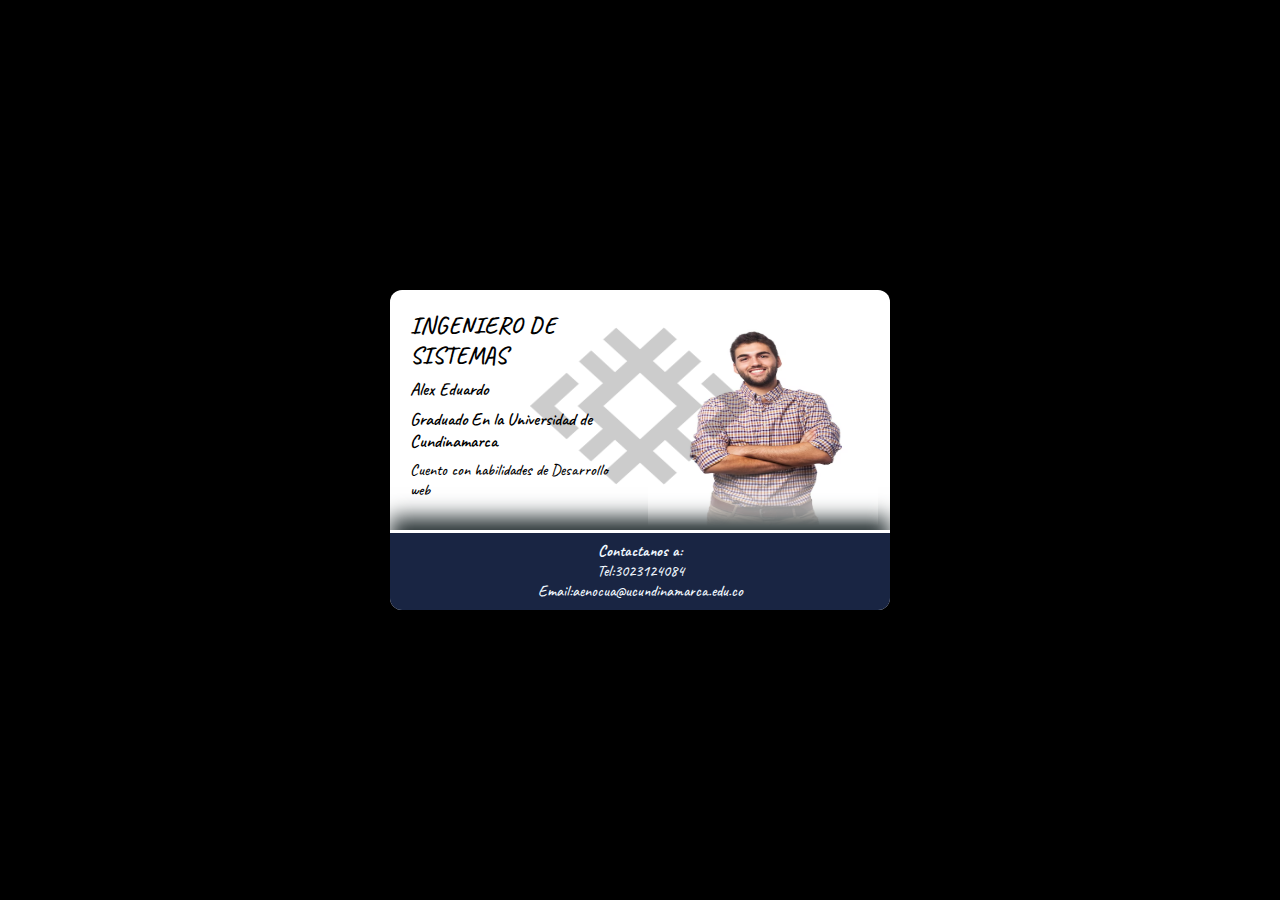
<file: practica 1/index.html>
<!DOCTYPE html>
<html lang="en">

<head>
    <meta charset="UTF-8">
    <meta name="viewport" content="width=device-width, initial-scale=1.0">
    <title>Document</title>
    <!-- importacin de nuestros estilos -->
    <link rel="stylesheet" href="./style.css">
</head>

<body>

    <!-- creacion de nuestra targeta -->
    <div class="tarjeta" id="tarjeta">

        <!-- imagen de fondo -->
        <div class="img">
            <img src="fondo2.png" alt="">
        </div>

        <!-- este contenedor va a tener la informacion y la imagen -->
        <div class="contenedor">


            <!-- aqui va a ir la informacion -->
            <div class="informacion">
                <h2 class="profecion">Ingeniero de Sistemas</h2>
                <h4>Alex Eduardo</h4>
                <h4>Graduado En la Universidad de Cundinamarca</h4>
                <p>Cuento con habilidades de Desarrollo web</p>
            </div>

            <!-- aqui va a ir tu bello rostro -->
            <div class="imagenMia">
                <img src="./miImagen.avif" alt="">
            </div>
        </div>
        <div class="footer">
            <p><strong>Contactanos a:</strong> <br>
                Tel:3023124084 <br>
                Email:aenocua@ucundinamarca.edu.co</p>
        </div>

    </div>





    <!-- importacion de nuestro script -->
    <script src="script.js"></script>
</body>

</html>
</file>
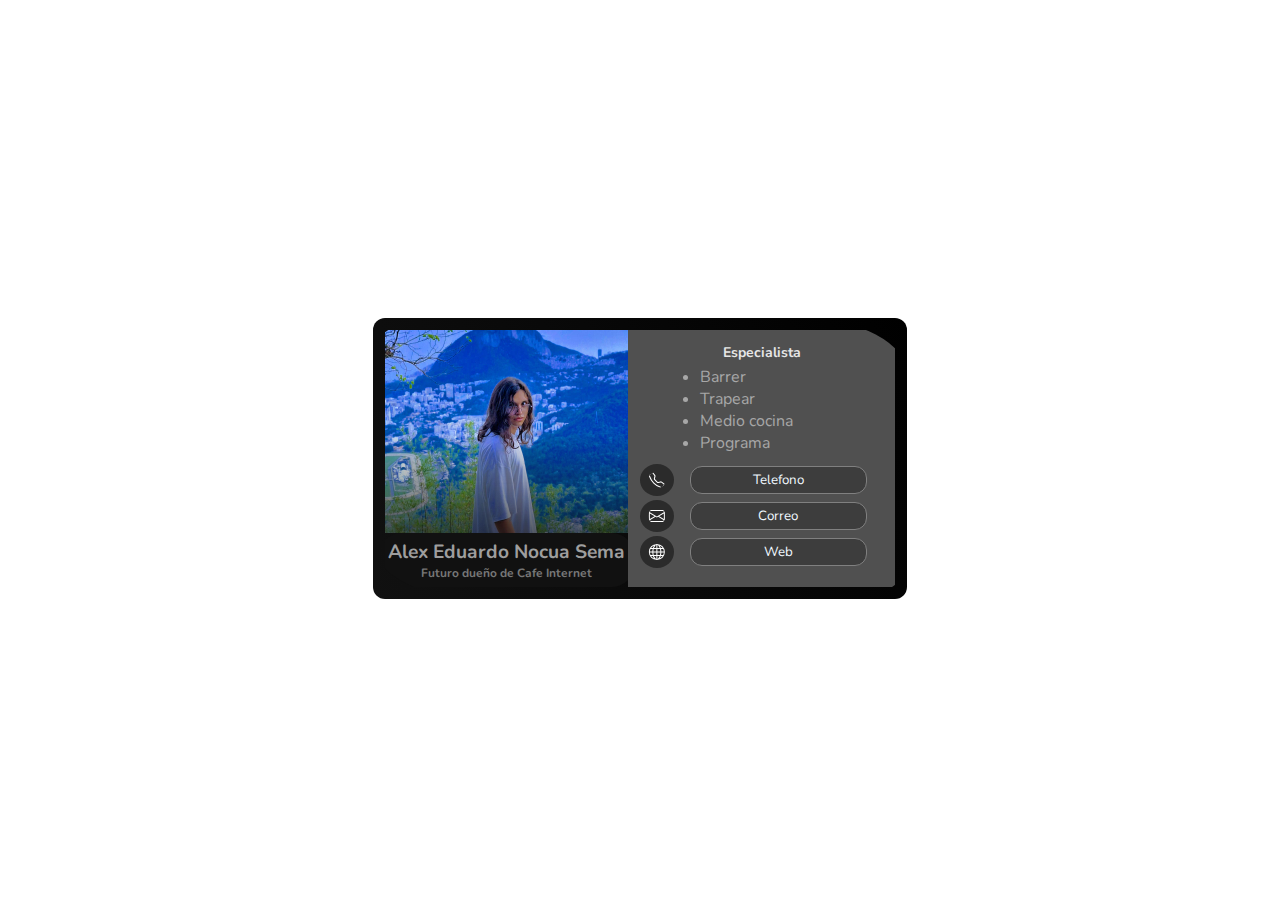
<file: practica 2/tarjeta.html>
<!DOCTYPE html>
<html lang="en">

<head>
    <meta charset="UTF-8">
    <meta name="viewport" content="width=device-width, initial-scale=1.0">
    <title>Tarjetas</title>
    <link rel="stylesheet" href="style.css">
</head>

<body>
    <div class="container" style="display: flex; flex-direction: column;">
        <div class="contenido">
            <div class="tarjeta">
                <div class="section_imagen">
                    <div class="imagen"> <img src="img/actual2.jpg" alt="Imagen de Alex Nocua"></div>
                    <div class="text">
                        <h1>Alex Eduardo Nocua Sema</h1>
                        <h5>Futuro dueño de Cafe Internet</h5>
                    </div>
                </div>
                <div class="Section_information">
                    <div class="especializaciones">
                        <h2>Especialista</h2>
                        <ul>
                            <li>Barrer</li>
                            <li>Trapear</li>
                            <li>Medio cocina</li>
                            <li>Programa</li>
                        </ul>
                    </div>
                    <div class="informacion_contacto">
                        <span>
                            <svg xmlns="http://www.w3.org/2000/svg" width="16" height="16" fill="currentColor"
                                class="bi bi-telephone" viewBox="0 0 16 16">
                                <path
                                    d="M3.654 1.328a.678.678 0 0 0-1.015-.063L1.605 2.3c-.483.484-.661 1.169-.45 1.77a17.6 17.6 0 0 0 4.168 6.608 17.6 17.6 0 0 0 6.608 4.168c.601.211 1.286.033 1.77-.45l1.034-1.034a.678.678 0 0 0-.063-1.015l-2.307-1.794a.68.68 0 0 0-.58-.122l-2.19.547a1.75 1.75 0 0 1-1.657-.459L5.482 8.062a1.75 1.75 0 0 1-.46-1.657l.548-2.19a.68.68 0 0 0-.122-.58zM1.884.511a1.745 1.745 0 0 1 2.612.163L6.29 2.98c.329.423.445.974.315 1.494l-.547 2.19a.68.68 0 0 0 .178.643l2.457 2.457a.68.68 0 0 0 .644.178l2.189-.547a1.75 1.75 0 0 1 1.494.315l2.306 1.794c.829.645.905 1.87.163 2.611l-1.034 1.034c-.74.74-1.846 1.065-2.877.702a18.6 18.6 0 0 1-7.01-4.42 18.6 18.6 0 0 1-4.42-7.009c-.362-1.03-.037-2.137.703-2.877z" />
                            </svg><button>Telefono</button></span>
                        <span>
                            <svg xmlns="http://www.w3.org/2000/svg" width="16" height="16" fill="currentColor"
                                class="bi bi-envelope" viewBox="0 0 16 16">
                                <path
                                    d="M0 4a2 2 0 0 1 2-2h12a2 2 0 0 1 2 2v8a2 2 0 0 1-2 2H2a2 2 0 0 1-2-2zm2-1a1 1 0 0 0-1 1v.217l7 4.2 7-4.2V4a1 1 0 0 0-1-1zm13 2.383-4.708 2.825L15 11.105zm-.034 6.876-5.64-3.471L8 9.583l-1.326-.795-5.64 3.47A1 1 0 0 0 2 13h12a1 1 0 0 0 .966-.741M1 11.105l4.708-2.897L1 5.383z" />
                            </svg>
                            <button>Correo</button>
                        </span>
                        <span>
                            <svg xmlns="http://www.w3.org/2000/svg" width="16" height="16" fill="currentColor"
                                class="bi bi-globe" viewBox="0 0 16 16">
                                <path
                                    d="M0 8a8 8 0 1 1 16 0A8 8 0 0 1 0 8m7.5-6.923c-.67.204-1.335.82-1.887 1.855A8 8 0 0 0 5.145 4H7.5zM4.09 4a9.3 9.3 0 0 1 .64-1.539 7 7 0 0 1 .597-.933A7.03 7.03 0 0 0 2.255 4zm-.582 3.5c.03-.877.138-1.718.312-2.5H1.674a7 7 0 0 0-.656 2.5zM4.847 5a12.5 12.5 0 0 0-.338 2.5H7.5V5zM8.5 5v2.5h2.99a12.5 12.5 0 0 0-.337-2.5zM4.51 8.5a12.5 12.5 0 0 0 .337 2.5H7.5V8.5zm3.99 0V11h2.653c.187-.765.306-1.608.338-2.5zM5.145 12q.208.58.468 1.068c.552 1.035 1.218 1.65 1.887 1.855V12zm.182 2.472a7 7 0 0 1-.597-.933A9.3 9.3 0 0 1 4.09 12H2.255a7 7 0 0 0 3.072 2.472M3.82 11a13.7 13.7 0 0 1-.312-2.5h-2.49c.062.89.291 1.733.656 2.5zm6.853 3.472A7 7 0 0 0 13.745 12H11.91a9.3 9.3 0 0 1-.64 1.539 7 7 0 0 1-.597.933M8.5 12v2.923c.67-.204 1.335-.82 1.887-1.855q.26-.487.468-1.068zm3.68-1h2.146c.365-.767.594-1.61.656-2.5h-2.49a13.7 13.7 0 0 1-.312 2.5m2.802-3.5a7 7 0 0 0-.656-2.5H12.18c.174.782.282 1.623.312 2.5zM11.27 2.461c.247.464.462.98.64 1.539h1.835a7 7 0 0 0-3.072-2.472c.218.284.418.598.597.933M10.855 4a8 8 0 0 0-.468-1.068C9.835 1.897 9.17 1.282 8.5 1.077V4z" />
                            </svg><button>

                                Web
                            </button></span>




                    </div>
                </div>
            </div>
        </div>

    </div>



    <script src="./script.js"></script>
</body>

</html>
</file>
<file: practica 1/style.css>
/* todas las importaciones tiene que ir arriba */
/* @import url('https://fonts.googleapis.com/css2?family=Chakra+Petch:ital,wght@0,300;0,400;0,500;0,600;0,700;1,300;1,400;1,500;1,600;1,700&family=Dancing+Script:wght@400..700&family=Lato:ital,wght@0,100;0,300;0,400;0,700;0,900;1,100;1,300;1,400;1,700;1,900&family=Montserrat:ital,wght@0,100..900;1,100..900&family=Noto+Sans+HK:wght@100..900&family=Princess+Sofia&display=swap'); */
@import url('https://fonts.googleapis.com/css2?family=Caveat:wght@400..700&family=Chakra+Petch:ital,wght@0,300;0,400;0,500;0,600;0,700;1,300;1,400;1,500;1,600;1,700&family=Dancing+Script:wght@400..700&family=Lato:ital,wght@0,100;0,300;0,400;0,700;0,900;1,100;1,300;1,400;1,700;1,900&family=Montserrat:ital,wght@0,100..900;1,100..900&family=Noto+Sans+HK:wght@100..900&family=Princess+Sofia&display=swap');


html, body {
    background-color: #000000;
    height: 100%;
    width: 100%;
    display: flex;
    align-items: center;
    justify-content: center;
    font-family: "Caveat", cursive; 
   /* font-family: "Dancing Script", cursive; */
}

/* creacion de los estilos de nuestra targeta */
h2, h4, p {
    margin: 8px;
}

h2 {
    font-weight: 600;
    text-transform: uppercase;
}
h4{
    font-size: 18px;
    font-weight: 600;
}
p{
    font-weight: 500;
    font-size: 16px;
}

#tarjeta {
    background: linear-gradient(90deg, rgb(255, 255, 255), rgb(255, 255, 255) 60%);
    width: 500px;
    height: 320px;
    border-radius: 12px;
    overflow: hidden;
    -webkit-border-radius: 12px;
    -moz-border-radius: 12px;
    -ms-border-radius: 12px;
    -o-border-radius: 12px;
}

.img {
    z-index: 100;
    position: absolute;
    justify-content: center;
    display: flex;
    right: 50%;


}

.img img {
    position: absolute;
    display: flex;
    top: 1rem;
    width: 220px;
    height: 200px;
    opacity: 0.2;
    z-index: 1;
}



.contenedor {
    width: 100%;
    height: 75%;
    display: flex;

}

.informacion {

    padding: 12px;
    z-index: 100;
    width: 50%;
    /* background: red; */
}

.imagenMia {
    padding: 4px;
    margin-top: 30px;
    margin-right: 8px;
    display: flex;
    justify-content: end;
    width: 50%;
    /* background: rgb(29, 148, 16); */
}

.imagenMia img {

    width: 100%;
    height: 100%;
    mask-image: linear-gradient(rgb(255, 255, 255) 70%, transparent);
}

.footer {
    border-top: 3px solid #ffffff;
    background: rgb(25 37 67);
    height: 25%;
    text-align: center;
    box-shadow: 0px -13px 20px 0px #293335;
    color: aliceblue;
}
</file>
<file: practica 2/style.css>
@import url('https://fonts.googleapis.com/css2?family=Caveat:wght@400..700&family=Chakra+Petch:ital,wght@0,300;0,400;0,500;0,600;0,700;1,300;1,400;1,500;1,600;1,700&family=Dancing+Script:wght@400..700&family=Encode+Sans+Semi+Expanded:wght@100;200;300;400;500;600;700;800;900&family=Jost:ital,wght@0,100..900;1,100..900&family=Lato:ital,wght@0,100;0,300;0,400;0,700;0,900;1,100;1,300;1,400;1,700;1,900&family=Montserrat:ital,wght@0,100..900;1,100..900&family=Noto+Sans+HK:wght@100..900&family=Nunito:ital,wght@0,200..1000;1,200..1000&family=Press+Start+2P&family=Princess+Sofia&family=Roboto:ital,wght@0,100;0,300;0,400;0,500;0,700;0,900;1,100;1,300;1,400;1,500;1,700;1,900&display=swap');



html, body {
    font-family: "Nunito", sans-serif;
    height: 100%;
}

.container {
    display: flex;
    justify-content: center;
    align-items: center;
    width: 100%;
    height: 100%;
}

.contenido {
    display: flex;
    border-radius: 12px;
    padding: 0px;
    background: linear-gradient(240deg, #000000, #111);
    border-radius: 12px;
    -webkit-border-radius: 12px;
    -moz-border-radius: 12px;
    -ms-border-radius: 12px;
    -o-border-radius: 12px;
    animation: animacion 10s infinite;
    -webkit-animation: animacion 10s infinite;
}

/* Ejemplo de animaciones */
/* 
@keyframes animacion {


    0% {
        opacity: 0;
        transform: scale(.06) ;
        -webkit-transform: scale(.06) ;
        -moz-transform: scale(.06) ;
        -ms-transform: scale(.06) ;
        -o-transform: scale(.06) ;
}

    50% {
        transform: scale(1.06) ;
        -webkit-transform: scale(1.06) ;
        -moz-transform: scale(1.06) ;
        -ms-transform: scale(1.06) ;
        -o-transform: scale(1.06) ;
        opacity: 1;
}

    100% {
        opacity: 0;
        transform: scale(.2) rotate(720deg);
        -webkit-transform: scale(.2) rotate(720deg);
        -moz-transform: scale(.2) rotate(720deg);
        -ms-transform: scale(.2) rotate(720deg);
        -o-transform: scale(.2) rotate(720deg);
}
} */

.tarjeta {

    overflow: hidden;
    padding: 12px;
    display: flex;
    width: 510px;
    height: 257px;
    border-radius: 12% 20% 12%;
    -webkit-border-radius: 12% 20% 12%;
    -moz-border-radius: 12% 20% 12%;
    -ms-border-radius: 12% 20% 12%;
    -o-border-radius: 12% 20% 12%;
}




/* parte de ajustes del contenedor de la imagen e informacion */
.tarjeta .section_imagen, .Section_information {
    justify-content: center;
    align-items: center;
    display: flex;
    flex-direction: column;

    width: 50%;
}

.tarjeta .section_imagen {
    display: flex;
    overflow: hidden;
}

.tarjeta .section_imagen .imagen {
    display: flex;
    justify-content: center;
    align-items: center;

    overflow: hidden;
}

.tarjeta .section_imagen img {
    position: relative;
    bottom: 40px;
    z-index: 0;
    mask-image: linear-gradient(rgb(255, 255, 255) 60%, transparent);
    max-width: 320px;
    border-radius: 20px;
    transition: all 0.2s;
    -webkit-transition: all 0.2s;
    -moz-transition: all 0.2s;
    -ms-transition: all 0.2s;
    -o-transition: all 0.2s;
}

.tarjeta .section_imagen img:hover {
    transform: scale(2.0);
    -webkit-transform: scale(2.0);
    -moz-transform: scale(2.0);
    -ms-transform: scale(2.0);
    -o-transform: scale(2.0);
}

.tarjeta .section_imagen h1, h5, ul, h2 {

    margin: 0;
    padding: 0;
}



.tarjeta .section_imagen .text {
    padding: 6px;
    display: flex;
    width: 100%;
    flex-direction: column;
    align-items: center;
    z-index: 100;
    background: #111;
    border-radius: 22px;
    -webkit-border-radius: 22px;
    -moz-border-radius: 22px;
    -ms-border-radius: 22px;
    -o-border-radius: 22px;
}

.tarjeta .section_imagen h1 {
    color: rgb(158, 158, 158);
    font-size: larger;
}

.tarjeta .section_imagen h5 {
    color: rgb(119, 119, 119);
    font-size: 12px;
}

/* configuracion de la seccion de informacion */
.tarjeta .Section_information {
    box-shadow: inset 0 0 0 0 red;
    padding: 12px;
    display: flex;
    flex-direction: column;
    width: 50%;

    background: #505050;
}

.especializaciones {
    width: 100%;
    display: flex;
    flex-direction: column;

}

.especializaciones ul {
    margin: 0 60px;
    color: #a7a7a7;
}

.especializaciones h2 {
    font-size: 14px;
    margin: 4px 0;
    text-align: center;
    color: #e6e6e6;
}

.especializaciones h5 {
    font-size: 18px;
    color: #a7a7a7;
}


.tarjeta .informacion_contacto {
    width: 100%;
    padding: 8px;
    display: flex;
    flex-direction: column;
}


.tarjeta .Section_information button {
    font-family: "Nunito", sans-serif;
    color: aliceblue;
    padding: 4px 8px;
    margin: 4px 16px;
    display: flex;
    justify-content: center;
    align-items: center;
    width: 100%;
    background-color: #2b2b2b81;
    border: solid 1px rgb(128, 128, 128);
    border-radius: 12px;
    -webkit-border-radius: 12px;
    -moz-border-radius: 12px;
    -ms-border-radius: 12px;
    -o-border-radius: 12px;
    transition: all 0.2s;
    -webkit-transition: all 0.2s;
    -moz-transition: all 0.2s;
    -ms-transition: all 0.2s;
    -o-transition: all 0.2s;
}


.tarjeta .Section_information button:hover {
    background-color: #e6e6e6;
    color: #2b2b2b;
}

.tarjeta .informacion_contacto svg {
    width: 25px;
    color: #fff;
    border-radius: 50%;
    padding: 8px;
    background: #2b2b2b;
    -webkit-border-radius: 50%;
    -moz-border-radius: 50%;
    -ms-border-radius: 50%;
    -o-border-radius: 50%;
    transition: all 0.2s;
    -webkit-transition: all 0.2s;
    -moz-transition: all 0.2s;
    -ms-transition: all 0.2s;
    -o-transition: all 0.2s;
}





.tarjeta .informacion_contacto svg:nth-child(2):hover {
    background: rgb(24, 22, 22);
}

.tarjeta .informacion_contacto svg:nth-child(3) {
    background: rgb(138, 138, 138);
}

.tarjeta .informacion_contacto span {

    display: flex;
    justify-content: center;
    align-items: center;
}
</file>
